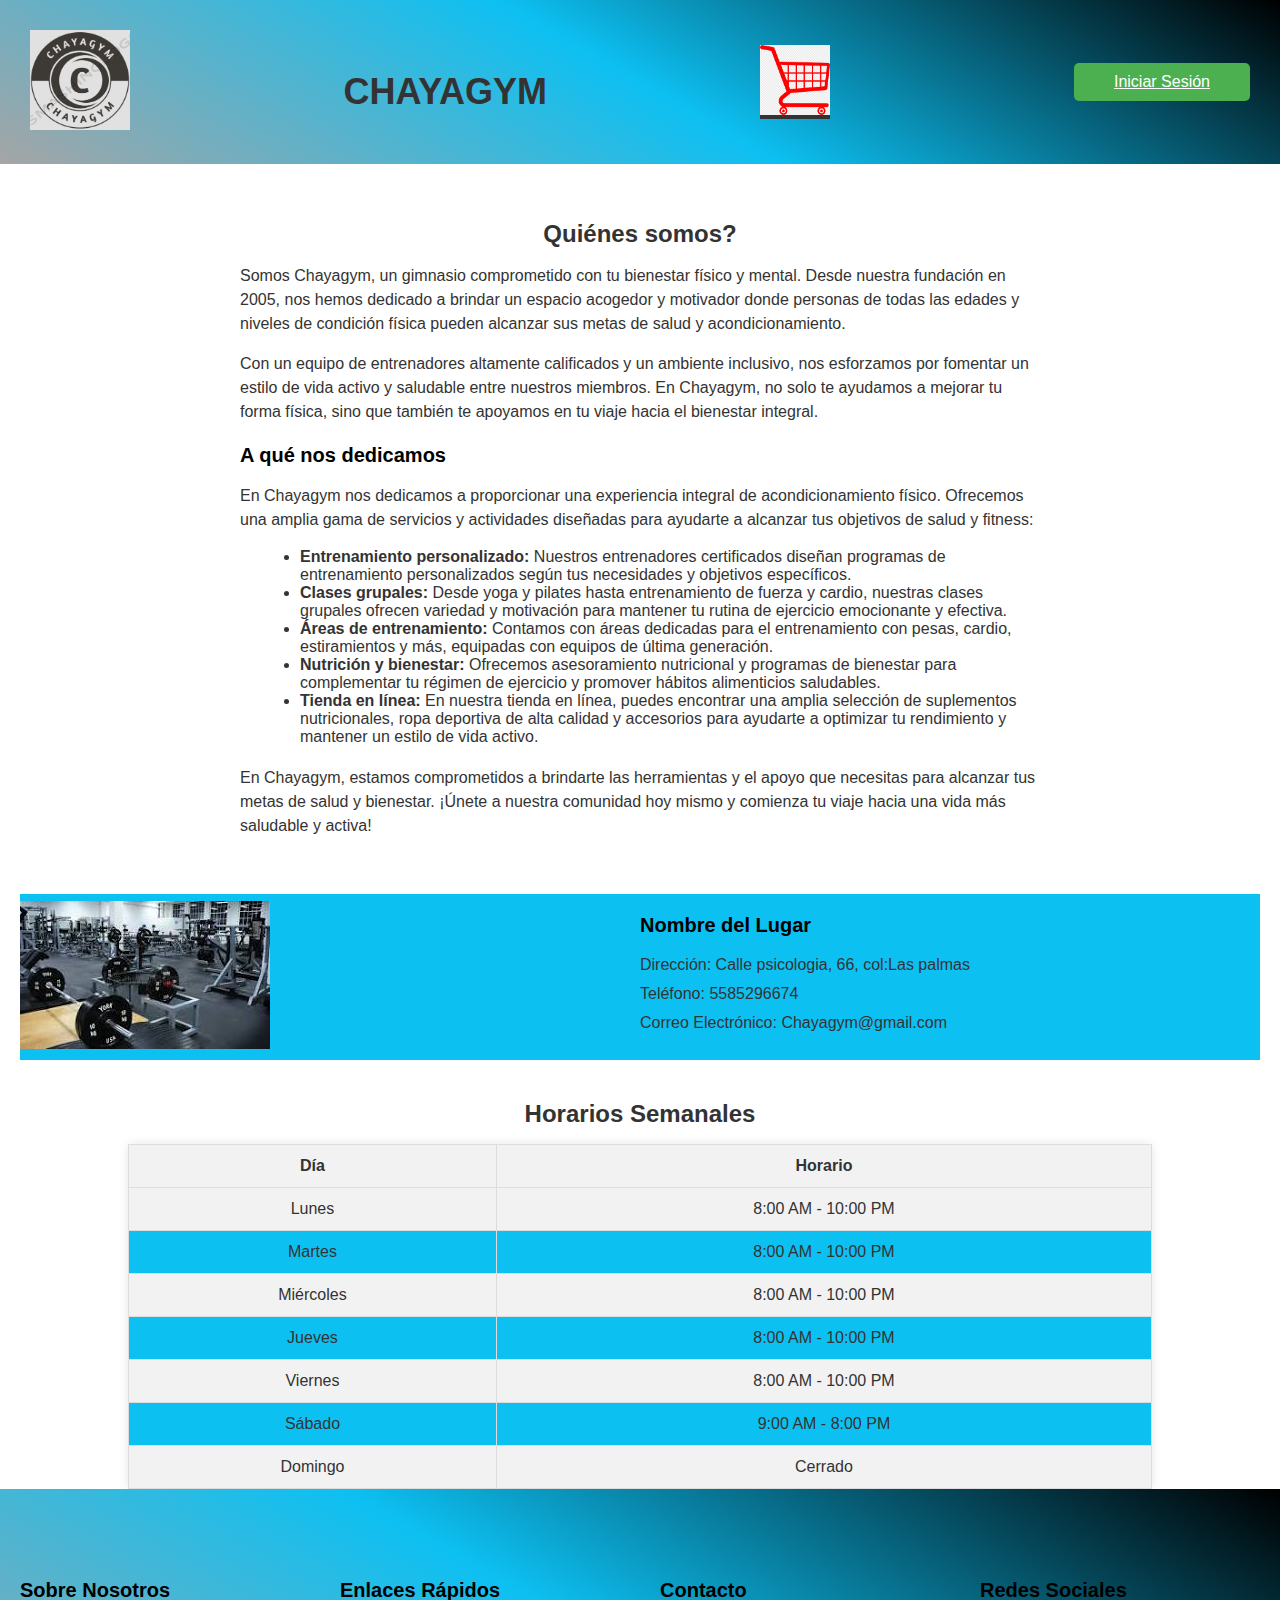
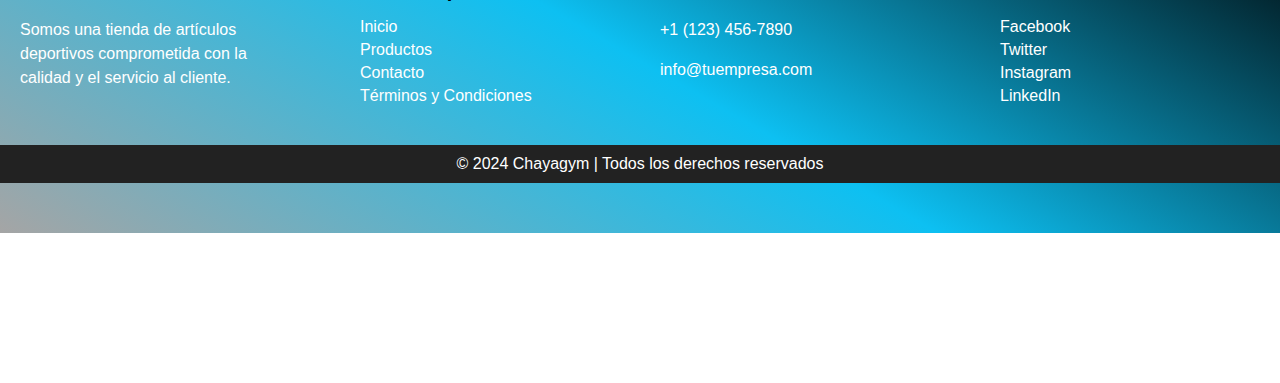
<file: index.html>
<!DOCTYPE html>
<html lang="es">
<head>
<meta charset="UTF-8">
<meta name="viewport" content="width=device-width, initial-scale=1.0">
<title>...Chayagym...</title>
<link rel="stylesheet" href="EstiloPP.css" type="text/css"/>
</head>
<body>
  <div class="content">
<div class="header">
  <div class="logo">
    <a href="index.html"><img src="Img/logo.png" alt="Chayagym" width="100" height="100"></a>
</div>
<div class="Nombre">
  <h1>Chayagym</h1>
</div>
  <div class="cart-icon">
    <a href="Carro.html"><img src="Img/Carrito.png" alt="Icono del Carrito" width="70" height="70"></a>
  </div>
  <button class="login"><a href="Login.html" class="login">Iniciar Sesión</a></button>
</div>

  <div class="Quienes">
    <h1>Quiénes somos?</h1>
    <p>Somos Chayagym, un gimnasio comprometido con tu bienestar físico y mental. Desde nuestra fundación en 2005, nos hemos dedicado a brindar un espacio acogedor y motivador donde personas de todas las edades y niveles de condición física pueden alcanzar sus metas de salud y acondicionamiento.</p>
    <p>Con un equipo de entrenadores altamente calificados y un ambiente inclusivo, nos esforzamos por fomentar un estilo de vida activo y saludable entre nuestros miembros. En Chayagym, no solo te ayudamos a mejorar tu forma física, sino que también te apoyamos en tu viaje hacia el bienestar integral.</p>

    <h2>A qué nos dedicamos</h2>
    <p>En Chayagym nos dedicamos a proporcionar una experiencia integral de acondicionamiento físico. Ofrecemos una amplia gama de servicios y actividades diseñadas para ayudarte a alcanzar tus objetivos de salud y fitness:</p>
    <ul>
      <li><strong>Entrenamiento personalizado:</strong> Nuestros entrenadores certificados diseñan programas de entrenamiento personalizados según tus necesidades y objetivos específicos.</li>
      <li><strong>Clases grupales:</strong> Desde yoga y pilates hasta entrenamiento de fuerza y cardio, nuestras clases grupales ofrecen variedad y motivación para mantener tu rutina de ejercicio emocionante y efectiva.</li>
      <li><strong>Áreas de entrenamiento:</strong> Contamos con áreas dedicadas para el entrenamiento con pesas, cardio, estiramientos y más, equipadas con equipos de última generación.</li>
      <li><strong>Nutrición y bienestar:</strong> Ofrecemos asesoramiento nutricional y programas de bienestar para complementar tu régimen de ejercicio y promover hábitos alimenticios saludables.</li>
      <li><strong>Tienda en línea:</strong> En nuestra tienda en línea, puedes encontrar una amplia selección de suplementos nutricionales, ropa deportiva de alta calidad y accesorios para ayudarte a optimizar tu rendimiento y mantener un estilo de vida activo.</li>
    </ul>
    <p>En Chayagym, estamos comprometidos a brindarte las herramientas y el apoyo que necesitas para alcanzar tus metas de salud y bienestar. ¡Únete a nuestra comunidad hoy mismo y comienza tu viaje hacia una vida más saludable y activa!</p>
  </div>

<div class="contenido">
  <div class="image">
    <img src="Img/GimA.jpeg" alt="Imagen del lugar">
  </div>
  <div class="info">
    <h2>Nombre del Lugar</h2>
    <p>Dirección: Calle psicologia, 66, col:Las palmas</p>
    <p>Teléfono: 5585296674</p>
    <p>Correo Electrónico: Chayagym@gmail.com</p>
  </div>
</div>

    <h1>Horarios Semanales</h1>
    <table>
      <tr>
        <th>Día</th>
        <th>Horario</th>
      </tr>
      <tr>
        <td>Lunes</td>
        <td>8:00 AM - 10:00 PM</td>
      </tr>
      <tr>
        <td>Martes</td>
        <td>8:00 AM - 10:00 PM</td>
      </tr>
      <tr>
        <td>Miércoles</td>
        <td>8:00 AM - 10:00 PM</td>
      </tr>
      <tr>
        <td>Jueves</td>
        <td>8:00 AM - 10:00 PM</td>
      </tr>
      <tr>
        <td>Viernes</td>
        <td>8:00 AM - 10:00 PM</td>
      </tr>
      <tr>
        <td>Sábado</td>
        <td>9:00 AM - 8:00 PM</td>
      </tr>
      <tr>
        <td>Domingo</td>
        <td>Cerrado</td>
      </tr>
    </table>    


    <footer class="footer">
      <div class="footer-content">
          <div class="footer-section about">
              <h2>Sobre Nosotros</h2>
              <p>Somos una tienda de artículos deportivos comprometida con la calidad y el servicio al cliente.</p>
          </div>
    
          <div class="footer-section enlaces-rapidos">
              <h2>Enlaces Rápidos</h2>
              <ul>
                  <li><a href="#">Inicio</a></li>
                  <li><a href="#">Productos</a></li>
                  <li><a href="#">Contacto</a></li>
                  <li><a href="#">Términos y Condiciones</a></li>
              </ul>
          </div>
    
          <div class="footer-section contacto">
              <h2>Contacto</h2>
              <p><i class="fas fa-phone"></i> +1 (123) 456-7890</p>
              <p><i class="fas fa-envelope"></i> info@tuempresa.com</p>
          </div>
    
          <div class="footer-section redes-sociales">
              <h2>Redes Sociales</h2>
              <ul>
                  <li><a href="#"><i class="fab fa-facebook"></i> Facebook</a></li>
                  <li><a href="#"><i class="fab fa-twitter"></i> Twitter</a></li>
                  <li><a href="#"><i class="fab fa-instagram"></i> Instagram</a></li>
                  <li><a href="#"><i class="fab fa-linkedin"></i> LinkedIn</a></li>
              </ul>
          </div>
      </div>
    
      <div class="footer-bottom">
          &copy; 2024 Chayagym | Todos los derechos reservados
      </div>
    </footer>

</body>
</html>
</file>
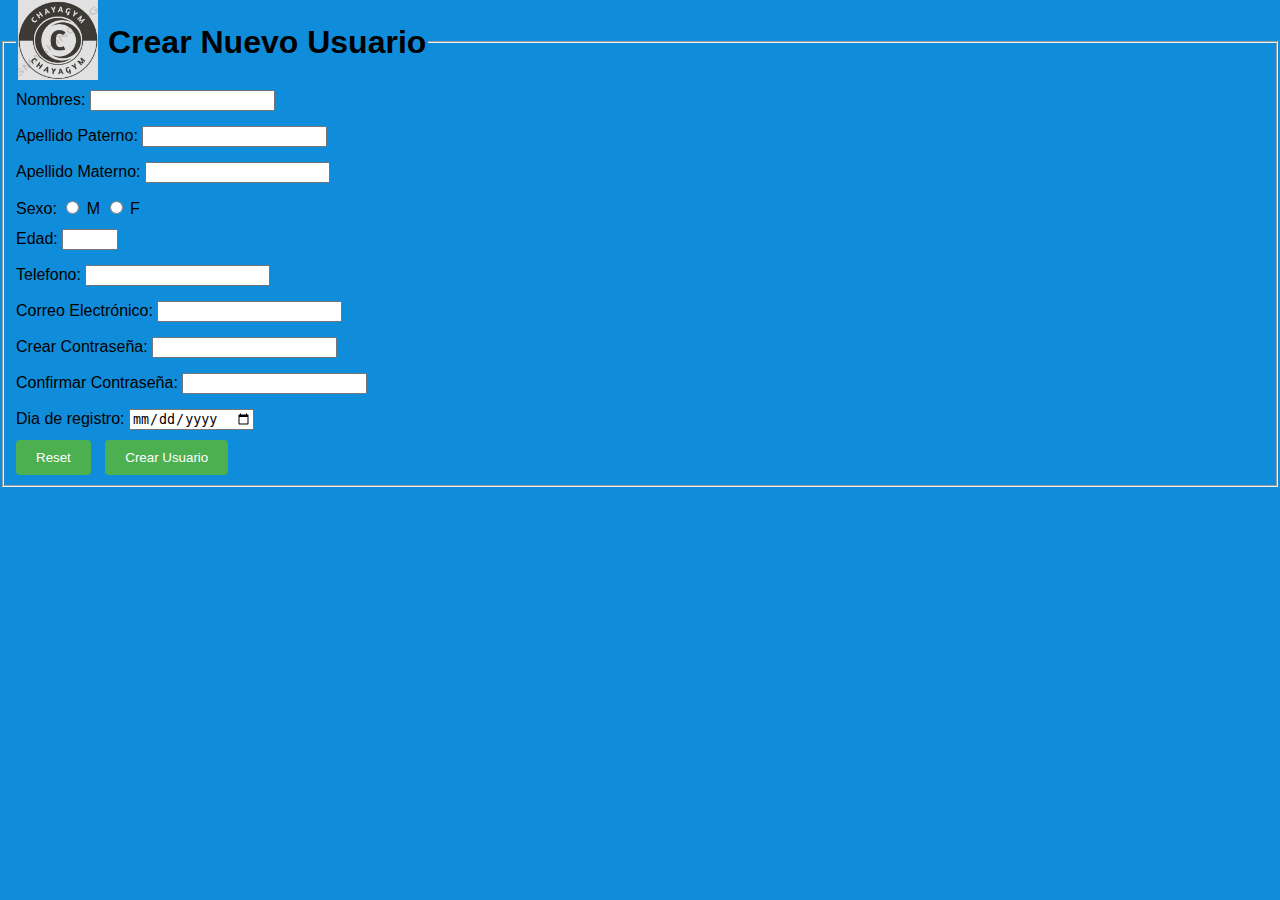
<file: Crear cuenta.html>
<!DOCTYPE html>
<html lang="es">
<head>
  <meta charset="UTF-8">
  <title> Datos Personales</title>
  <link rel="stylesheet" href="CC.css" type="text/css"/>
</head>
<body>

  <fieldset> 
<legend>
  <div class="logo">
    <a href="index.html"><img src="Img/logo.png" alt="Chayagym" width="80" height="80"></a>
  </div>
  <h1>Crear Nuevo Usuario</h1>
</legend>

  <form action="#" method="post" id="personalInfoForm">
    <label>Nombres: <input type="text" name="nombres" required></label>
    <label>Apellido Paterno: <input type="text" name="apellidoPaterno" required></label>
    <label>Apellido Materno: <input type="text" name="apellidoPaterno" required></label>
    <label>Sexo:
      <input type="radio" name="sexo" value="masculino" required> M
      <input type="radio" name="sexo" value="femenino" required> F
    </label>
    <label>Edad: <input type="number" name="edad" min="1" max="99" required></label>

    <label>Telefono: <input type="tel" name="Telefono" required></label>
    <label>Correo Electrónico: <input type="email" name="correo" required></label>
    <label>Crear Contraseña: <input type="password" name="Contraseña" required></label>
    <label>Confirmar Contraseña: <input type="password" name="Contraseña" required></label>
    </label>Dia de registro: <input type="date" name="dia de registro"/><br/>
    <div>
      <button type="reset">Reset</button>
      <button type="submit">Crear Usuario</button>
    </div>
  </fieldset>
  </form>
</body>
</html>
</file>
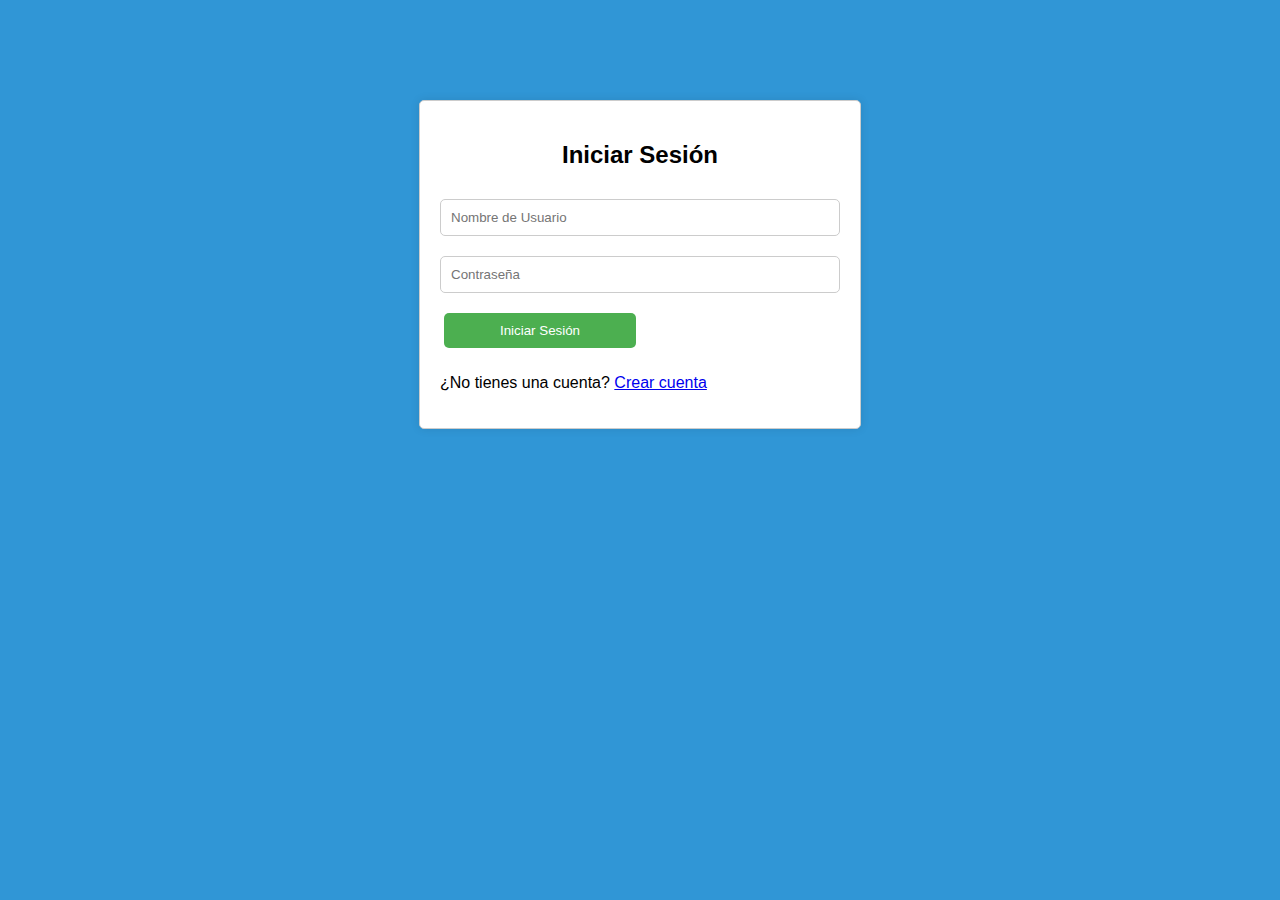
<file: Login.html>
<!DOCTYPE html>
<html lang="es">
<head>
<meta charset="UTF-8">
<meta name="viewport" content="width=device-width, initial-scale=1.0">
<title>Iniciar Sesión</title>
<link rel="stylesheet" href="Log.css" type="text/css"/>
</head>
<body>
<div class="container">
    <h2>Iniciar Sesión</h2>
    <form id="loginForm" onsubmit="return validateForm()">
        <div id="errorMessage" class="error" style="display:none;"></div>
        <input type="text" id="username" placeholder="Nombre de Usuario" required>
        <input type="password" id="password" placeholder="Contraseña" required>
        <input type="submit" value="Iniciar Sesión">
    </form>
    <p>¿No tienes una cuenta? <a href="Crear cuenta.html">Crear cuenta</a></p>
</div>

<script>
    function validateForm() {
        var username = document.getElementById("username").value;
        var password = document.getElementById("password").value;
        var errorMessage = document.getElementById("errorMessage");

        // Verificar si el nombre de usuario y la contraseña son válidos
        if (username === "admin" && password === "admin") {
            alert("Bienvenido, administrador!");
            return true;
        } else if (username === "usuario" && password === "usuario") {
            alert("Bienvenido, usuario!");
            return true;
        } else {
            errorMessage.style.display = "block";
            errorMessage.innerHTML = "Nombre de usuario o contraseña incorrectos.";
            return false;
        }
    }
</script>
</body>
</html>
</file>
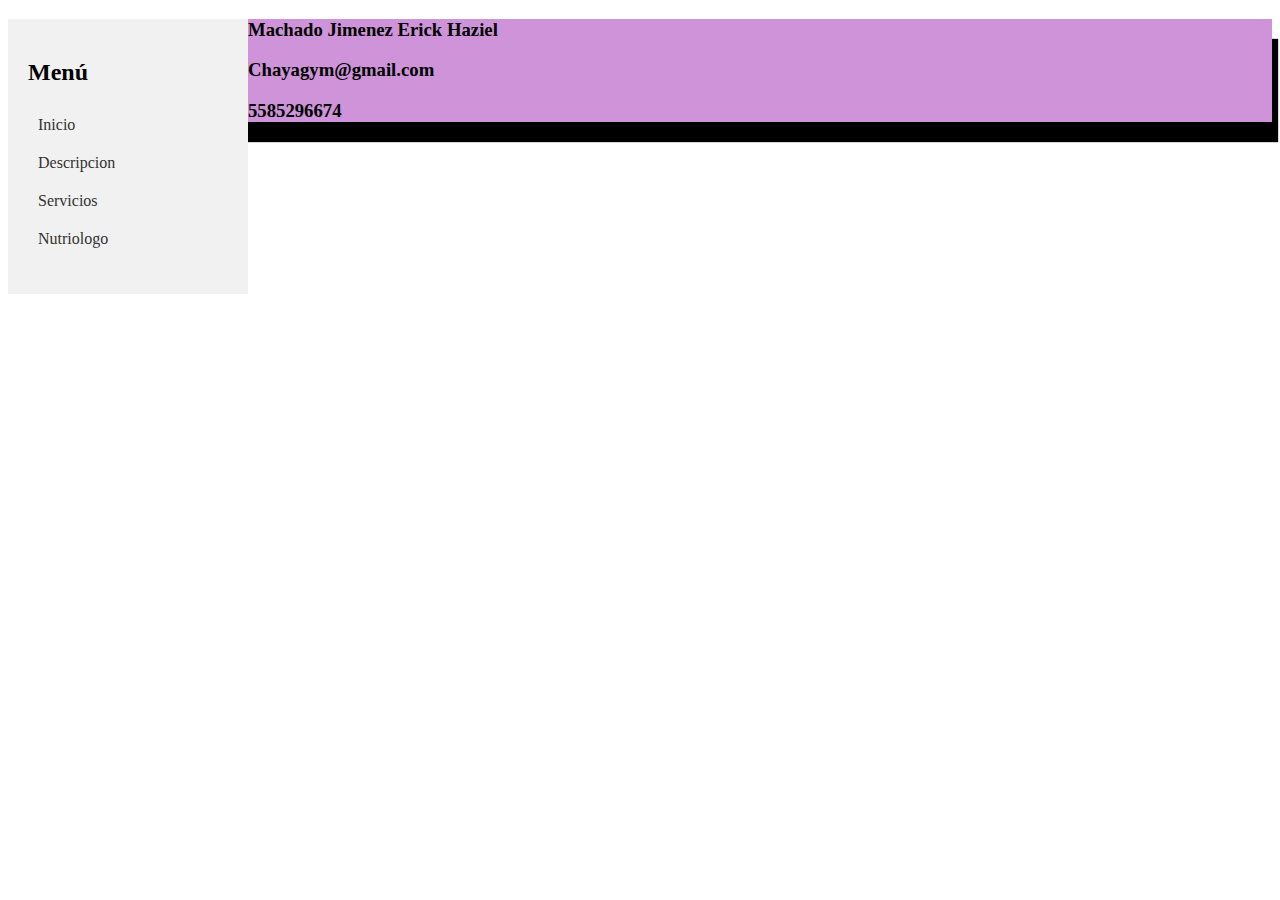
<file: Nutriologo.html>
<!DOCTYPE html>
<html lang="es">
<head>
<meta charset="UTF-8">
<title>...Chayagym...</title>
<link rel="stylesheet" href="Estilo.css"
type="text/css"/>
</head>
<body>
<div style= "background-color:#5E35B1;">
<header>
 <div class="menu">
    <h2>Menú</h2>
    <ul>
      <li><a href="PaginPrin.html">Inicio</a></li>
      <li><a href="Descripcion.html">Descripcion</a></li>
      <li><a href="Horarios.html">Servicios</a></li>
      <li><a href="Nutriologo.html">Nutriologo</a></li>
    </ul>
  </div>


<footer>
<h3> Machado Jimenez Erick Haziel</h3>
<h3> Chayagym@gmail.com</h3>
<h3> 5585296674</h3>
</footer>
</div>

</body>
</html>
</file>
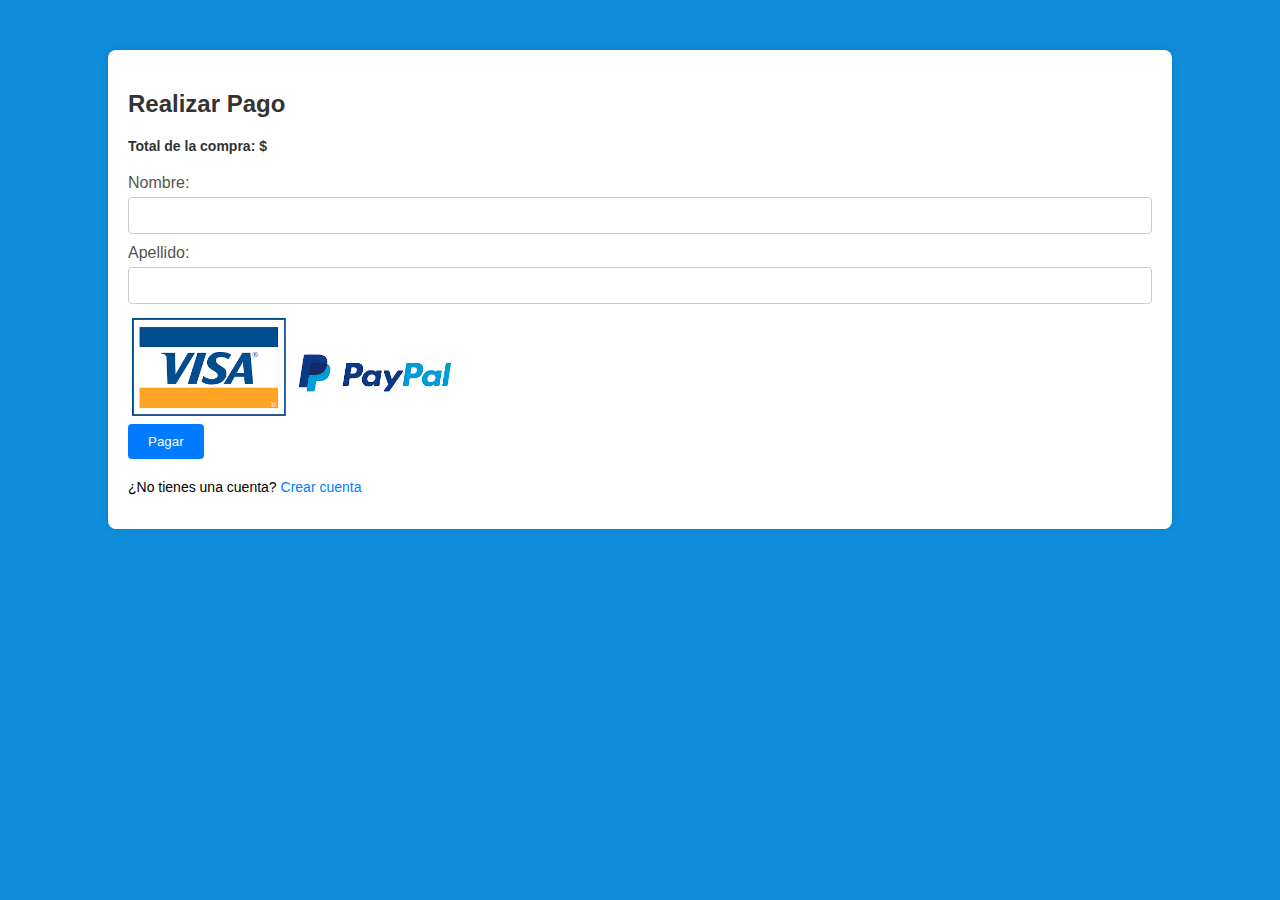
<file: Pagos.html>
<!DOCTYPE html>
<html lang="es">
<head>
    <meta charset="UTF-8">
    <meta name="viewport" content="width=device-width, initial-scale=1.0">
    <title>Realizar Pago</title>
    <link rel="stylesheet" href="Pa.css" type="text/css"/>
</head>
<body>
    <div class="container">
        <h2>Realizar Pago
        <!-- Aquí se mostrará el total -->
        <p>Total de la compra: $ <span id="total"></span></p></h2>

        <label for="nombre">Nombre:</label>
        <input type="text" id="nombre" name="nombre" required>
        <label for="apellido">Apellido:</label>
        <input type="text" id="apellido" name="apellido" required>

            <div class="metodos-pago">
                <img src="Img/Visa.png" alt="Método de pago 1" onclick="mostrarFormulario('metodo1')">
                <img src="Img/Payapal.png" alt="Método de pago 2" onclick="mostrarFormulario('metodo2')">
            </div>
        
            <!-- Formulario de pago para el método 1 -->
            <form id="form-metodo1" action="/procesar_pago" method="post" style="display: none;">
                <label for="nombre">Nombre:</label>
                <input type="text" id="nombre" name="nombre" required>
                <label for="apellido">Apellido:</label>
                <input type="text" id="apellido" name="apellido" required>
                <!-- Otros campos específicos del método de pago 1 -->
            </form>
        
            <!-- Formulario de pago para el método 2 -->
            <form id="form-metodo2" action="/procesar_pago" method="post" style="display: none;">
                <label for="nombre">Nombre:</label>
                <input type="text" id="nombre" name="nombre" required>
                <label for="apellido">Apellido:</label>
                <input type="text" id="apellido" name="apellido" required>
                <label for="apellido">Apellido:</label>
                <input type="text" id="apellido" name="apellido" required>
                <!-- Otros campos específicos del método de pago 2 -->
            </form>
            <input type="submit" value="Pagar">
        </form>
        <p>¿No tienes una cuenta? <a href="Crear cuenta.html">Crear cuenta</a></p>
    </div>
    



    <script>
        // Obtener el total de la compra desde la URL
        var urlParams = new URLSearchParams(window.location.search);
        var totalCompra = urlParams.get('total');

        // Mostrar el total en el elemento con el ID "total"
        document.getElementById("total").innerText = totalCompra;

        function mostrarFormulario(metodo) {
    // Ocultar todos los formularios de pago
    document.getElementById('form-metodo1').style.display = 'none';
    document.getElementById('form-metodo2').style.display = 'none';
    
    // Mostrar el formulario de pago correspondiente al método seleccionado
    if (metodo === 'metodo1') {
        document.getElementById('form-metodo1').style.display = 'block';
    } else if (metodo === 'metodo2') {
        document.getElementById('form-metodo2').style.display = 'block';
    }
}

        </script>
</body>
</html>
</file>
<file: EstiloPP.css>
body {
  font-family: Arial, sans-serif;
  margin: 0;
  padding: 0;
  background-color: #ffffff;
  color: #333;
}


  .header {
    background:linear-gradient(30deg, rgb(165, 165, 165), rgb(13, 192, 242),rgb(0, 0, 0));
      color: rgb(255, 0, 0);
      padding: 30px;
      display: flex;
      justify-content: space-between;
      align-items: center;
  }

  .logo {
      display: inline-block;
      vertical-align: middle;
      width: auto; 
      height: auto; 
  }
  .Nombre h1 {
    margin: 0;
    font-size: 36px;
    font-weight: bold;
    text-transform: uppercase;
  }

  .cart-icon {
      display: inline-block;
      vertical-align: middle;
      margin-right: 30px;
      background-color: #333;

  }

  .login {
      background-color: #4CAF50;
      color: white;
      border: none;
      border-radius: 5px;
      padding: 10px 20px;
      font-size: 16px;
      cursor: pointer;
  }
  .Quienes{
    max-width: 800px;
    margin: 0 auto;
    padding: 20px;
  }

  h1 {
    font-size: 24px;
    color: #000000;
  }

  h2 {
    font-size: 20px;
    color: #000000;
    margin-top: 20px;
  }

  ul {
    list-style-type: disc;
    margin-left: 20px;
    margin-bottom: 20px;
  }

  p {
    font-size: 16px;
    line-height: 1.5;
  }

  .contenido {
    display: flex;
    align-items: center;
    margin: 20px; /* Agregar margen de 20px a todos los lados */
    background-color: rgb(13, 192, 242); /* Color de fondo */
  }

.image {
flex: 1;
}

.image img {
max-width: 100%;
height: auto;
}

.info {
flex: 1;
padding: 20px;
}

.info h2 {
margin-top: 0;
}

.info p {
margin: 5px 0;
}

h1 {
  text-align: center;
  color: #333;
  padding-top: 20px;
}

table {
  width: 80%;
  margin: 0 auto;
  border-collapse: collapse;
  background-color: rgb(13, 192, 242);
  box-shadow: 0 0 10px rgba(0, 0, 0, 0.1);
}

th, td {
  border: 1px solid #ddd;
  padding: 12px;
  text-align: center;
}

th {
  background-color: #f2f2f2;
  color: #333;
}

tr:nth-child(even) {
  background-color: #f2f2f2;
}

tr:hover {
  background-color: #ddd;
}

@media only screen and (max-width: 600px) {
  table {
      width: 100%;
  }
}
.content {
    min-height: calc(100vh - 150px); /* Altura mínima del contenido para que el footer no se superponga */
    padding-bottom: 150px; /* Altura del footer */
}
/* Estilos para el footer */
.footer {
  background:linear-gradient(30deg, rgb(165, 165, 165), rgb(13, 192, 242),rgb(0, 0, 0));
  color: #fff;
  padding: 50px 0;
}

.footer-content {
  display: flex;
  justify-content: space-around;
  flex-wrap: wrap;
}

.footer-section {
  padding: 20px;
  flex: 1;
  min-width: 200px;
}

.footer-section h2 {
  margin-bottom: 10px;
}

.footer-section ul {
  list-style-type: none;
  padding: 0;
}

.footer-section ul li {
  margin-bottom: 5px;
}

.footer-section ul li a {
  color: #fff;
  text-decoration: none;
}

.footer-section ul li a:hover {
  text-decoration: underline;
}

.footer-bottom {
  background-color: #222;
  text-align: center;
  padding: 10px 0;
}
</file>
<file: CC.css>
body {
    font-family: Arial, sans-serif;
    background-color: #108dda;
    margin: 0;
    padding: 0;
  }
  legend {
    font-family: fantasy, sans-serif;
  }
  
  legend {
    display: flex;
    align-items: center; /* Centra verticalmente los elementos */
  }
  
  .logo {
    margin-right: 10px; /* Espacio entre el logo y el texto */
  }
  
  label {
    display: block;
    margin-bottom: 5px;
  }
  
  input,
  select {
    margin-bottom: 10px;
  }
button[type="reset"],
button[type="submit"] {
  background-color: #4CAF50; /* Color de fondo */
  color: white; /* Color del texto */
  padding: 10px 20px; /* Espacio interno */
  border: none; /* Sin borde */
  border-radius: 4px; /* Borde redondeado */
  cursor: pointer; /* Cursor al pasar */
  margin-right: 10px; /* Margen derecho para separar los botones */
}

button[type="reset"]:hover,
button[type="submit"]:hover {
  background-color: #45a049; /* Cambio de color al pasar el cursor */
}
</file>
<file: Log.css>
body {
    font-family: Arial, sans-serif;
    background-color: #3096d6
}

.container {
    max-width: 400px;
    margin: 100px auto;
    padding: 20px;
    border: 1px solid #cccccc;
    border-radius: 5px;
    position: relative;
    background-color: #ffffff;
    box-shadow: 0 0 10px rgba(0, 0, 0, 0.1);
}

h2 {
    text-align: center;
}

input[type="text"],
input[type="password"] {
    width: 100%;
    padding: 10px;
    margin: 10px 0;
    border: 1px solid #ccc;
    border-radius: 5px;
    box-sizing: border-box;
}

input[type="submit"]{
    width: 48%;
    background-color: #4CAF50;
    color: white;
    padding: 10px;
    margin: 10px 1%;
    border: none;
    border-radius: 5px;
    cursor: pointer;
    position: absolute right;
    display: inline-block;
}

input[type="submit"]:hover,
.create-account-btn:hover {
    background-color: #45a049;
}

.error {
    color: red;
    margin-bottom: 10px;
}
</file>
<file: Estilo.css>
.Amino:hover {filter: blur(5px);} 
.B-nox:hover {filter: blur(5px);} 
.carnivor:hover {filter: blur(5px);} 
.Hiroshima:hover {filter: blur(5px);} 
.HMB:hover {filter: blur(5px);} 
.Nitrotech:hover {filter: blur(5px);} 
.Psychotic:hover {filter: blur(5px);} 
.Creatine:hover {filter: blur(5px);} 

h3{text-align=center}
footer{
background:#CE93D8; width="99%" heigth="40px";
   box-shadow: 6px 20px 1px black;}

body{background-color:white;
}



    /* Estilos para el menú */
    .menu {
      float: left; width: 200px; background-color: #f1f1f1; padding: 20px;
    }
    /* Estilos adicionales para mejorar la apariencia */
    .menu ul {
      list-style-type: none; /* Quita los marcadores de lista */
      padding: 0;
    }
    .menu li a {
      display: block; /* Convierte los enlaces en bloques para que ocupen todo el ancho del menú */
      padding: 10px;
      text-decoration: none;
      color: #333;
    }
    .menu li a:hover {
      background-color: #ddd; /* Color de fondo al pasar el ratón sobre los enlaces */
    }
.footer{
text-align:center;
padding:20 px;
position:fixed;
bottom:0;
width:100%
}
</file>
<file: Pa.css>
body {
  font-family: Arial, sans-serif;
  background-color: #108dda;
  margin: 0;
  padding: 0;
}

.container {
  width: 80%;
  margin: 50px auto;
  background-color: #ffffff;
  padding: 20px;
  border-radius: 8px;
  box-shadow: 0 0 10px rgba(0, 0, 0, 0.1);
}

h2 {
  color: #333;
}

label {
  display: block;
  margin-bottom: 5px;
  color: #555;
}

input[type="text"] {
  width: 100%;
  padding: 10px;
  margin-bottom: 10px;
  border: 1px solid #ccc;
  border-radius: 4px;
  box-sizing: border-box;
}

input[type="submit"] {
  background-color: #007bff;
  color: #fff;
  padding: 10px 20px;
  border: none;
  border-radius: 4px;
  cursor: pointer;
}

input[type="submit"]:hover {
  background-color: #0056b3;
}

p {
  margin-top: 20px;
  font-size: 14px;
}

a {
  color: #007bff;
  text-decoration: none;
}

a:hover {
  text-decoration: underline;
}

.metodos-pago img{ 
  width: 15%;
  height: 15%;
  margin: 4px;
}
</file>
